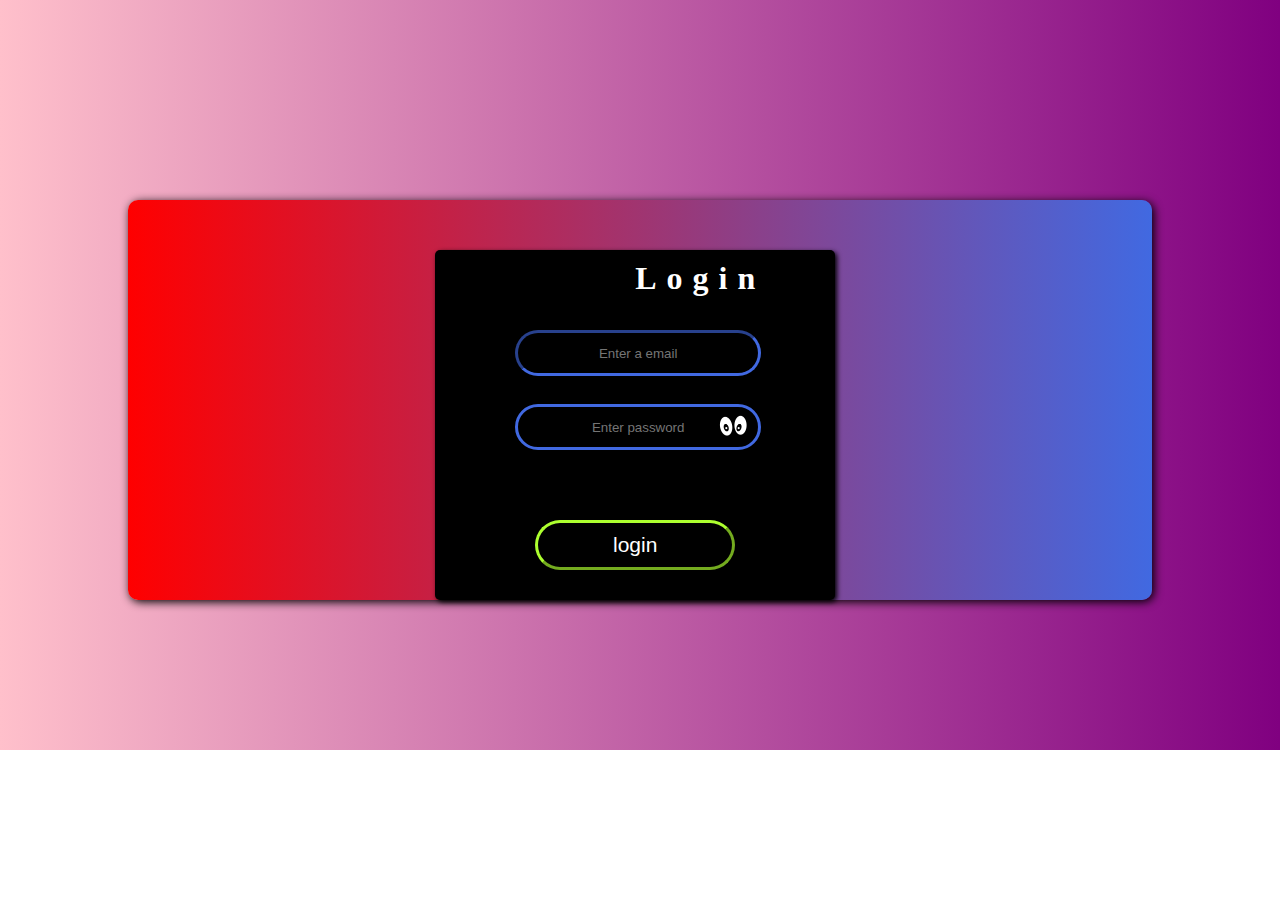
<file: index.html>
<!DOCTYPE html>
<html lang="en">
<head>
    <title>Login</title>
    <link rel="stylesheet" href="./CSS/login1.css">
    <script src="./JavaScript/login.js" defer></script>
</head>
<body id="body">
    <div id="cont2">     
            <div id="cont1">
                <form id="good">
                    <h1 id="heading">Login</h1>
                    <input type="email" id="email" placeholder="Enter a email" required>
                    <div id="cont">
                        <input id="a" type="password" placeholder="Enter password" required>
                        <img id="b" src="./Asset/Logos/open eye.png" onmousedown="vis()" onmouseup="hid()">
                    </div>
                    <p id="result"></p>
                    <input type="button" id="login" value="login" onclick="auth()">
                </form>
            </div>
    </div>
</body>
</html>
</file>
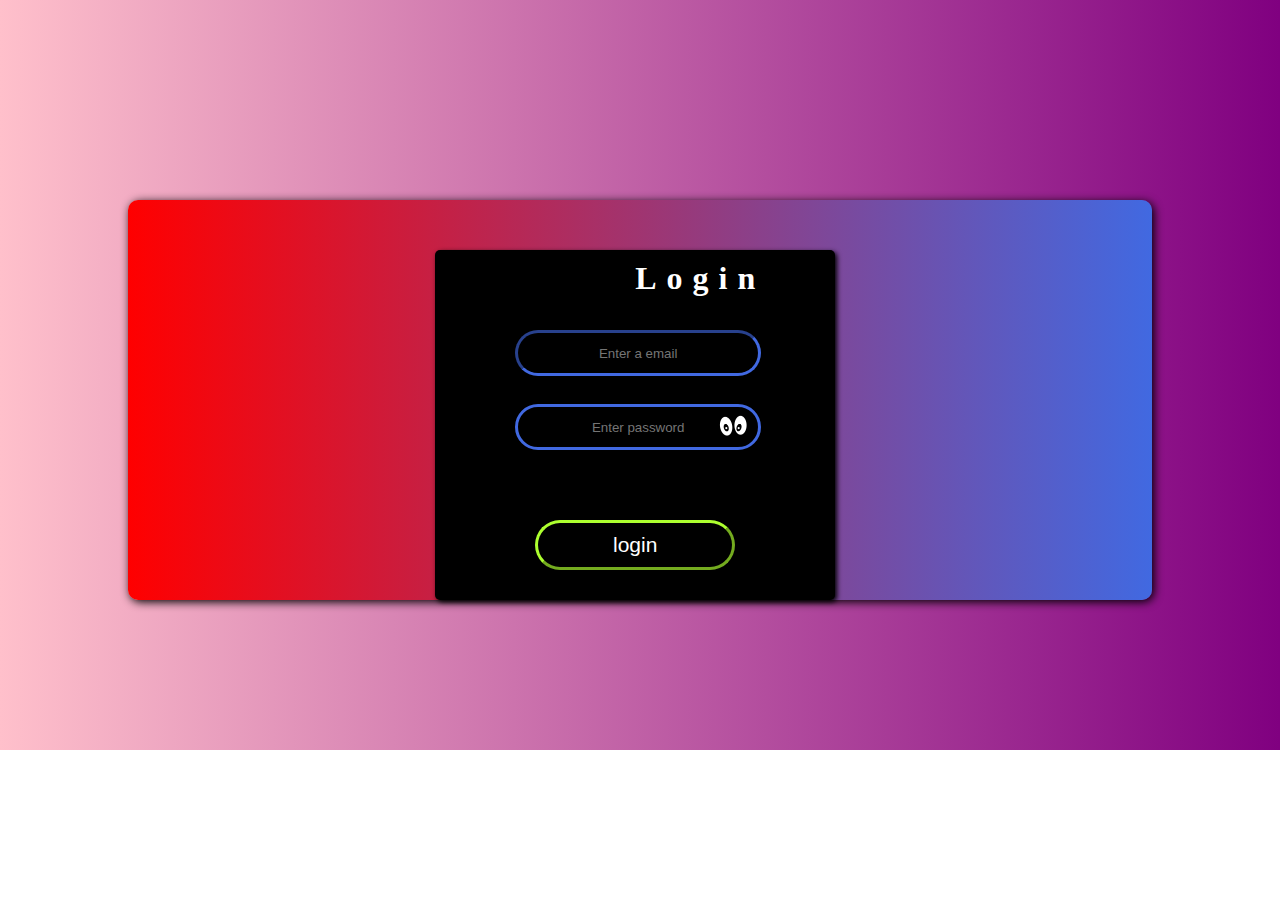
<file: HTML/loginforall.html>
<!DOCTYPE html>
<html lang="en">
<head>
    <title>Login</title>
    <link rel="stylesheet" href="../CSS/login1.css">
    <script src="../JavaScript/loginforall.js" defer></script>
</head>
<body id="body">
    <div id="cont2">     
            <div id="cont1">
                <form id="good">
                    <h1 id="heading">Login</h1>
                    <input type="email" id="email" placeholder="Enter a email" required>
                    <div id="cont">
                        <input id="a" type="password" placeholder="Enter password" required>
                        <img id="b" src="../Asset/Logos/open eye.png" onmousedown="vis()" onmouseup="hid()">
                    </div>
                    <p id="result"></p>
                    <input type="button" id="login" value="login" onclick="auth()">
                </form>
            </div>
    </div>
</body>
</html>
</file>
<file: CSS/login1.css>
*{
    padding: 0px;
    margin: 0px;
}
#cont{
    width:60%;
    height:40px;
    border-radius: 100px;
    text-align: center;
    border: 3px solid royalblue;
    position: absolute;
    left: 20%;
    bottom: 150px;
}
#b{
   position: relative;
   bottom: 35px;
   width: 30px;
   float: right;
   padding-right: 10px;
}
#a{
    width: 100%;
    height: 40px;
    border: none;
    outline: none;
    background-color: transparent;
    text-align: center;
    color: white;
}
#body{
    background-image: linear-gradient(90deg,pink,purple);
    background-size: 100% 750px;
    width: 100%;
    height: 800px;
    display: flex;
    background-repeat: no-repeat;
    justify-content: center;
    align-items: center;
}
#cont1
{
    display: flex;
    justify-content: center;
    align-items: center;
    position: absolute;
    left: 30%;
    bottom: 0px;
    width: 400px;
    height: 350px;
    background-color: black;
    border-radius: 5px;
    box-shadow: 2px 2px 5px black;
}
#cont2{
    position: relative;
    width:80%;
    height: 400px;
    background-image: linear-gradient(90deg,red,royalblue);
    border-radius: 10px;
    box-shadow: 2px 2px 10px black;
}
#email{
   width: 60%;
   height: 40px;
   background-color: transparent;
   border-color: royalblue;
   border-width: 3px;
   border-radius: 100px;
   text-align: center;
   outline: none;
   position: absolute;
   left: 20%;
   top: 80px;
   color: white;
}
#login{
    width: 50%;
    height: 50px;
    position: absolute;
    bottom: 30px;
    left:25%;
    font-size: 21px;
    border-color: greenyellow;
    border-width:3px;
    background-color: transparent;
    color: white;
    border-radius: 100px;
}
#result{
    width:60%;
    height: 30px;
    position: absolute;
    left: 25%;
    bottom: 28%;
    color: white;
}
#heading
{
    position: absolute;
    color: white;
    top: 10px;
    letter-spacing: 10px;
}
</file>
